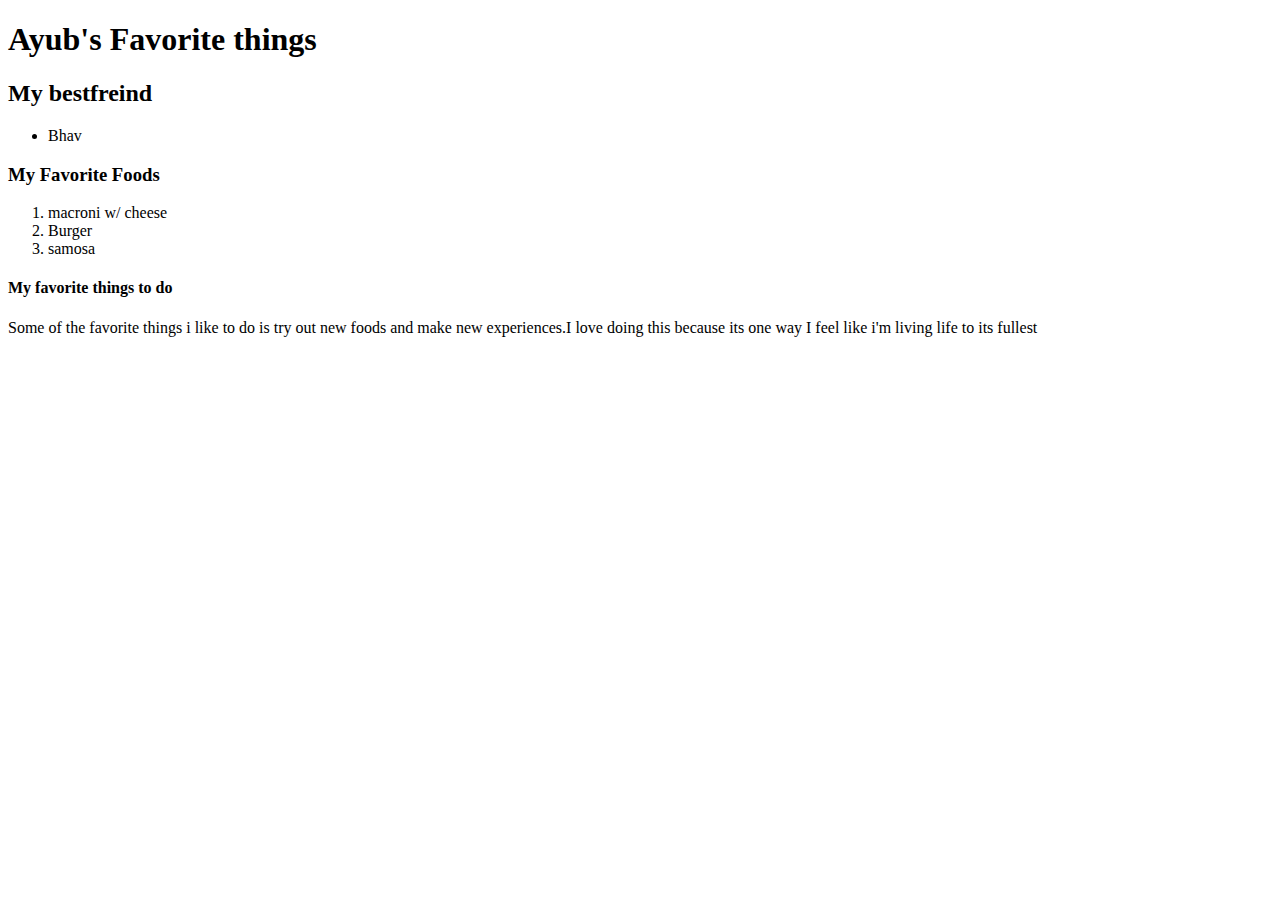
<file: My-Favorite-things.html>
<!DOCTYPE html>
<html>
    <head>
    <title>My Favorute Things!</title>
    </head>
<body><h1>Ayub's Favorite things </h1>
  <h2>My bestfreind</h2>
  <ul>
    <li>Bhav</li>
  </ul>
  <h3>My Favorite Foods</h3>
  <ol>
    <li>macroni w/ cheese</li>
    <li>Burger</li>
    <li>samosa</li>
  </ol>
  <h4>My favorite things to do</h4>
  <p>Some of the favorite things i like to do is try out new foods and make new experiences.I love doing this because its one way I feel like i'm living life to its fullest</p>
        </body>
  </html>
</file>
